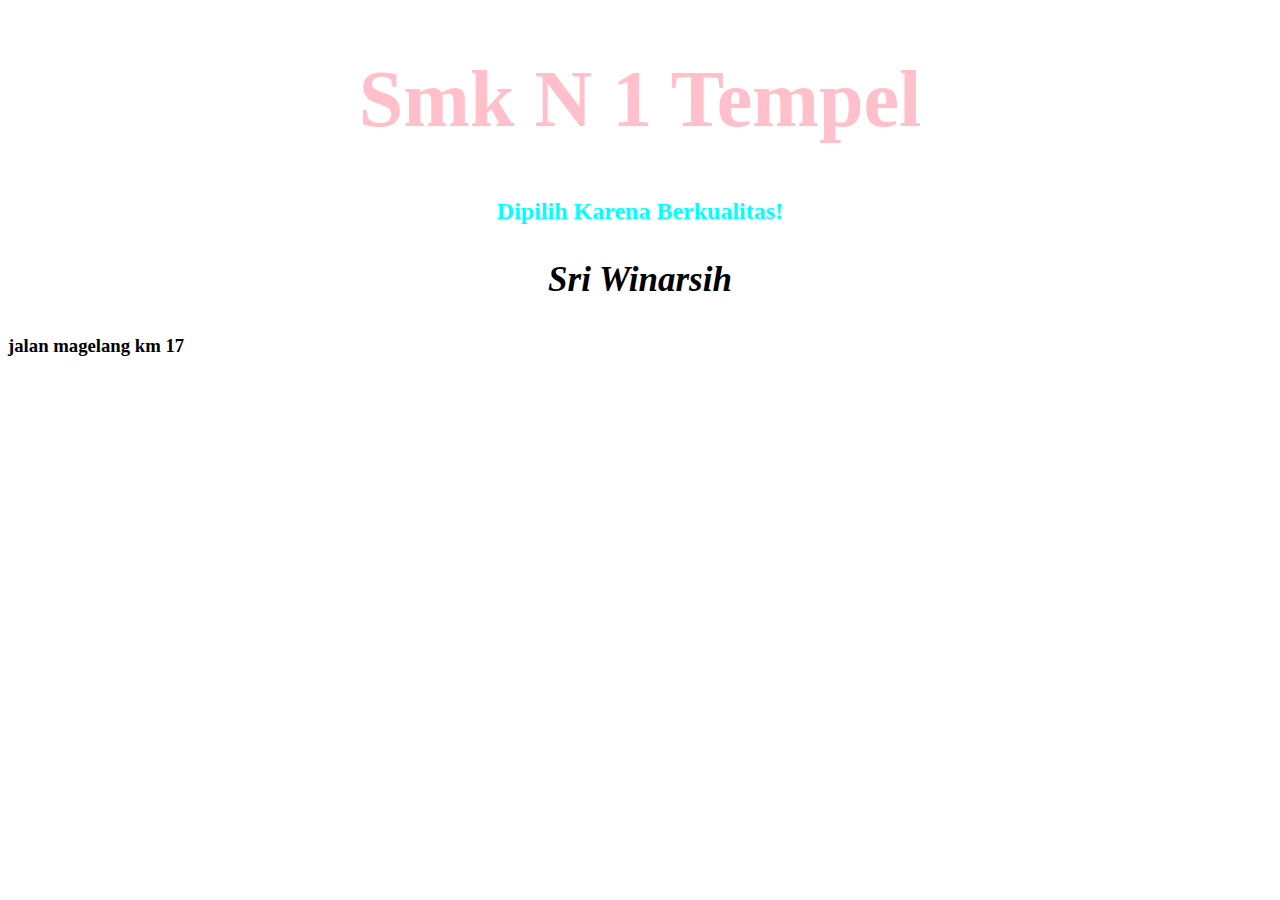
<file: index.html>
<!DOCTYPE html>
<html lang="en">
<head>
    <meta charset="UTF-8">
    <meta http-equiv="X-UA-Compatible" content="IE=edge">
    <meta name="viewport" content="width=device-width, initial-scale=1.0">
    <link rel="stylesheet" href="index.css">
    <title>SMK N 1 tempel</title>
</head>
<body>
    <h1 class="judul">Smk N 1 Tempel</h1>
    <h2 class="title">Dipilih Karena Berkualitas!</h2>
    <h3 class="sri">Sri Winarsih</h3>
    <h3 class="alamat"> jalan magelang km 17</h3>
</body>
</html>
</file>
<file: index.css>
.judul {
    text-align: center;
    color: pink;
    font-size: 80px;
}

.title {
    text-align: center;
    color: aqua;
}

.sri {
    text-align: center;
    font-size: 35px;
    font-style: italic;
}
</file>
